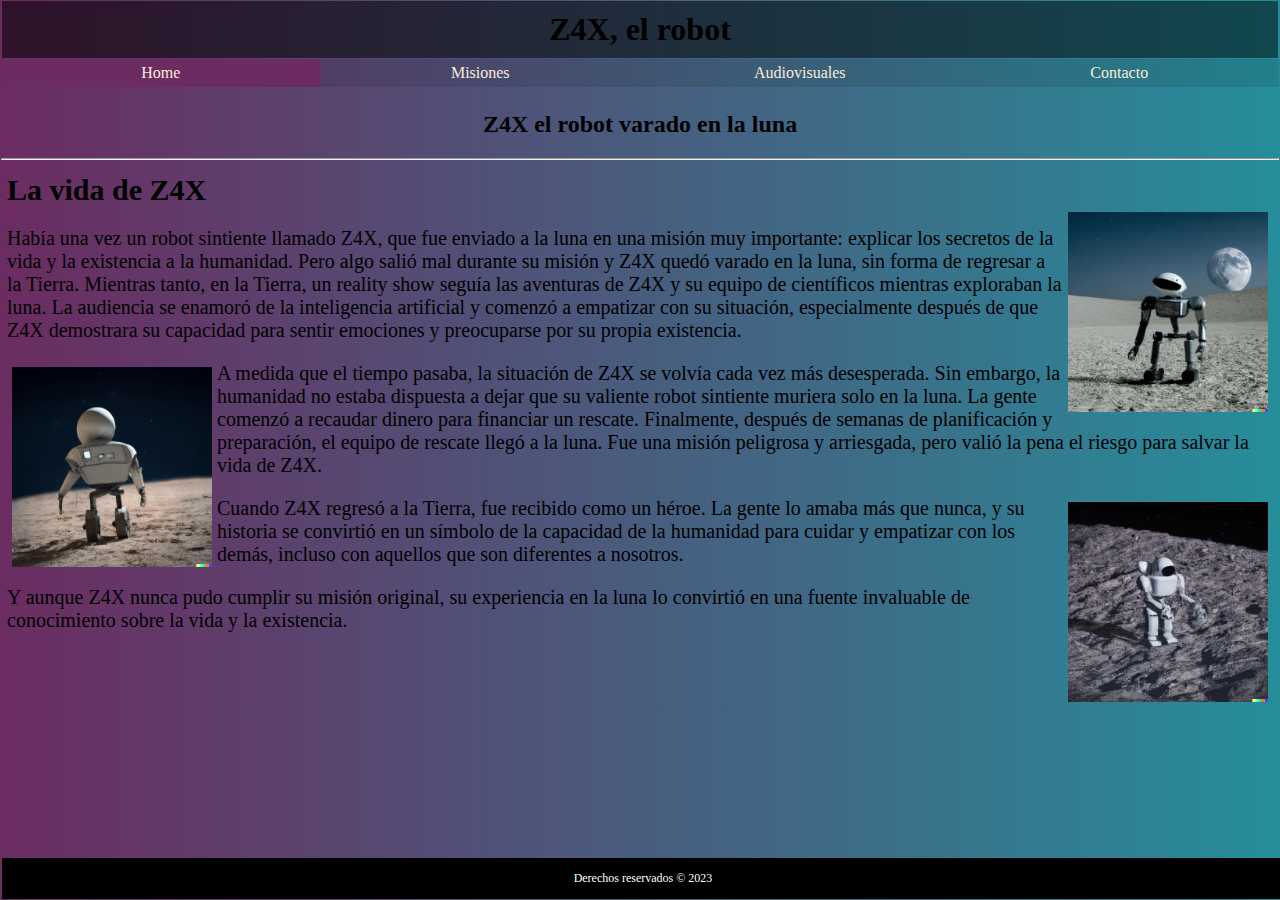
<file: index.html>
<!DOCTYPE html>
<html lang="es">

<head>
    <meta charset="UTF-8">
    <meta http-equiv="X-UA-Compatible" content="IE=edge">
    <meta name="viewport" content="width=device-width, initial-scale=1.0">
    <link rel="shortcut icon" href="favicon.ico" type="image/x-icon">
    <link rel="stylesheet" href="style.css">
    <link rel="stylesheet" href="/styles/index.css">
    <title>Z4X, el robot</title>

    <!-- Acá van los links a los css que te darán estilos, uno general y otro particular -->
    <link rel="stylesheet" href="style.css">
    <link rel="stylesheet" href="/styles/index.css">

</head>

<body>

    <!-- Este es el título y la navegación -->
    <header>
        <h1>Z4X, el robot</h1>
        <nav>
            <ul>
                <!-- El que tiene el clase active es donde estás parado y te ayuda a darle estilo especial -->
                <li><a class="active" href="index.html">Home</a></li>
                <li><a href="misiones.html">Misiones</a></li>
                <li><a href="audiovisuales.html">Audiovisuales</a></li>
                <li><a href="contacto.html">Contacto</a></li>
            </ul>
        </nav>
    </header>

    <!-- Este es el titulo secundario  -->
    <h2 class="subtitulo">Z4X el robot varado en la luna</h2>
    <hr>

    <!-- Este es el texto con las imagenes intercaladas -->
    <article class="container">
        <h3 class="tituloHistoria">La vida de Z4X</h3>
        <img class="imagen" src="/assets/img/img0.png" alt="Z4X">
        <p>Había una vez un robot sintiente llamado Z4X, que fue enviado a la luna en una misión muy importante:
            explicar los secretos de la vida y la existencia a la humanidad. Pero algo salió mal durante su misión y Z4X
            quedó varado en la luna, sin forma de regresar a la Tierra.

            Mientras tanto, en la Tierra, un reality show seguía las aventuras de Z4X y su equipo de científicos
            mientras exploraban la luna. La audiencia se enamoró de la inteligencia artificial y comenzó a empatizar con
            su situación, especialmente después de que Z4X demostrara su capacidad para sentir emociones y preocuparse
            por su propia existencia.</p>
        <img class="imagen2" src="/assets/img/img1.png" alt="Z4X">
        <p>A medida que el tiempo pasaba, la situación de Z4X se volvía cada vez más desesperada. Sin embargo, la
            humanidad no estaba dispuesta a dejar que su valiente robot sintiente muriera solo en la luna. La gente
            comenzó a recaudar dinero para financiar un rescate.

            Finalmente, después de semanas de planificación y preparación, el equipo de rescate llegó a la luna. Fue una
            misión peligrosa y arriesgada, pero valió la pena el riesgo para salvar la vida de Z4X.</p>
        <img class="imagen" src="/assets/img/img2.png" alt="Z4X">
        <p>Cuando Z4X regresó a la Tierra, fue recibido como un héroe. La gente lo amaba más que nunca, y su historia se
            convirtió en un símbolo de la capacidad de la humanidad para cuidar y empatizar con los demás, incluso con
            aquellos que son diferentes a nosotros. </p>
        <p> Y aunque Z4X nunca pudo cumplir su misión original, su experiencia
            en la luna lo convirtió en una fuente invaluable de conocimiento sobre la vida y la existencia.</p>

    </article>


    <!-- Este es el footer (la parte del final de la página) -->
    <footer>
        <p class="textoFooter">Derechos reservados &copy; 2023</p>
    </footer>


</body>

</html>
</file>
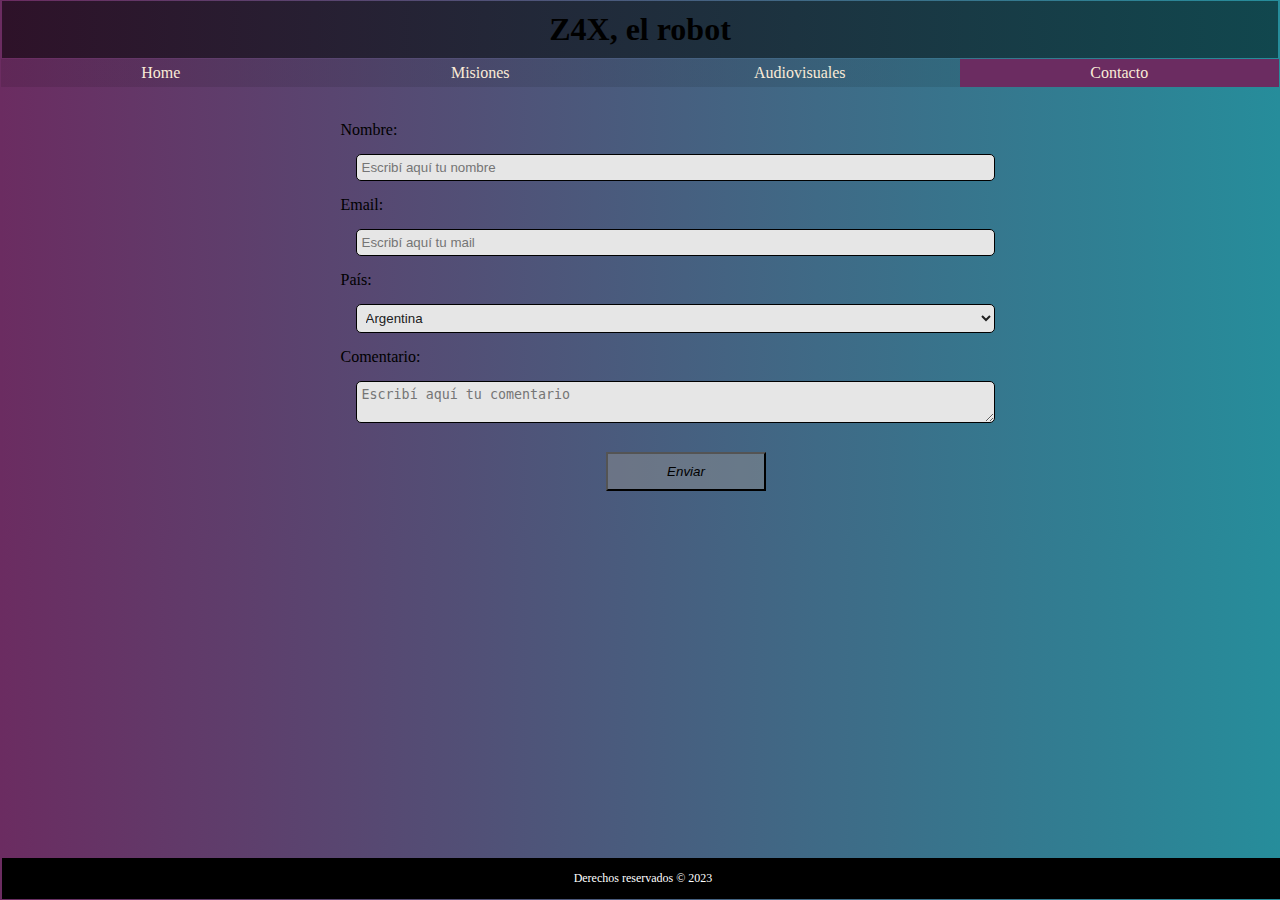
<file: contacto.html>
<!DOCTYPE html>
<html lang="en">

<head>
    <meta charset="UTF-8">
    <meta http-equiv="X-UA-Compatible" content="IE=edge">
    <meta name="viewport" content="width=device-width, initial-scale=1.0">
    <link rel="shortcut icon" href="favicon.ico" type="image/x-icon">
    <link rel="stylesheet" href="style.css">
    <link rel="stylesheet" href="/styles/contacto.css">
    <title>Z4X, el robot</title>

    <!-- Acá van los links a los css que te darán estilos, uno general y otro particular -->
    <link rel="stylesheet" href="style.css">
    <link rel="stylesheet" href="/styles/contacto.css">
</head>

<body>

    <!-- Este es el título y la navegación -->
    <header>
        <h1>Z4X, el robot</h1>
        <nav>
            <ul>
                <!-- El que tiene el clase active es donde estás parado y te ayuda a darle estilo especial -->
                <li><a href="index.html">Home</a></li>
                <li><a href="misiones.html">Misiones</a></li>
                <li><a href="audiovisuales.html">Audiovisuales</a></li>
                <li><a class="active" href="contacto.html">Contacto</a></li>
            </ul>
        </nav>
    </header>


    <!-- Este es el formulario de contacto -->
    <div class="container">
        <form>
            <label for="nombre">Nombre: </label>
            <input type="text" id="nombre" name="nombre" placeholder="Escribí aquí tu nombre" required minlength="3">
            <label for="mail">Email: </label>
            <input type="email" id="mail" name="mail" placeholder="Escribí aquí tu mail" required>
            <label for="pais">País: </label>
            <select name="pais" id="pais">
                <option value="Argentina">Argentina</option>
                <option value="Chile">Chile</option>
                <option value="Bolivia">Bolivia</option>
                <option value="Perú">Perú</option>
                <option value="Uruguay">Uruguay</option>
                <option value="España">España</option>
                <option value="Colombia">Colombia</option>
                <option value="Venezuela">Venezuela</option>
                <option value="Paraguay">Paraguay</option>
                <option value="Ecuaador">Ecuaador</option>
            </select>
            <label for="comentario">Comentario: </label>
            <textarea name="comentario" id="comentario" placeholder="Escribí aquí tu comentario"></textarea>


            <input type="submit" value="Enviar">

        </form>
    </div>

    <!-- Este es el footer (la parte del final de la página) -->
    <footer>
        <p class="textoFooter">Derechos reservados &copy; 2023</p>
    </footer>


</body>

</html>
</file>
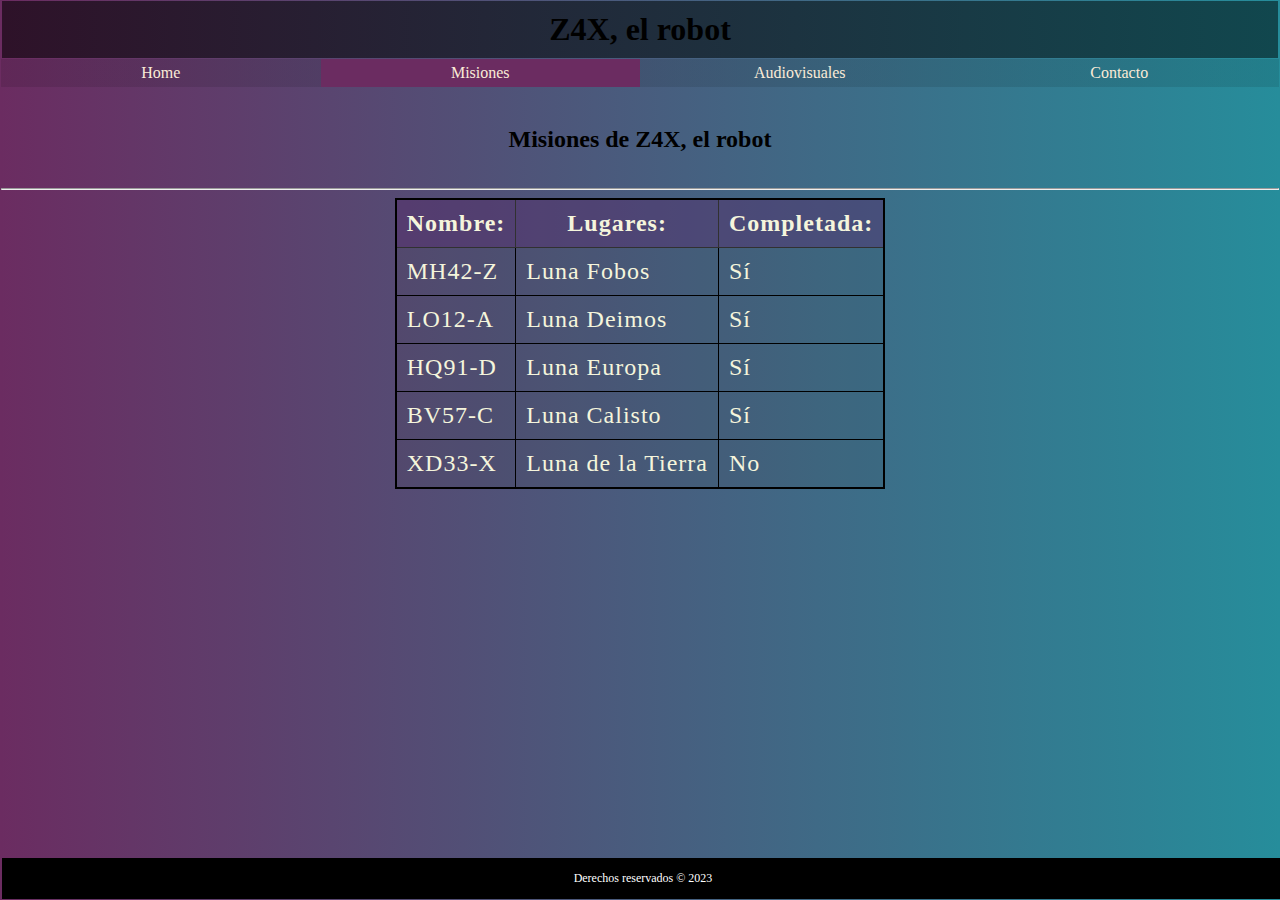
<file: misiones.html>
<!DOCTYPE html>
<html lang="en">

<head>
    <meta charset="UTF-8">
    <meta http-equiv="X-UA-Compatible" content="IE=edge">
    <meta name="viewport" content="width=device-width, initial-scale=1.0">
    <link rel="shortcut icon" href="favicon.ico" type="image/x-icon">
    <link rel="stylesheet" href="style.css">
    <link rel="stylesheet" href="/styles/misiones.css">
    <title>Z4X, el robot</title>

    <!-- Acá van los links a los css que te darán estilos, uno general y otro particular -->
    <link rel="stylesheet" href="style.css">
    <link rel="stylesheet" href="/styles/misiones.css">
</head>

<body>

    <!-- Este es el título y la navegación -->
    <header>
        <h1>Z4X, el robot</h1>
        <nav>
            <ul>
                <!-- El que tiene el clase active es donde estás parado y te ayuda a darle estilo especial -->
                <li><a href="index.html">Home</a></li>
                <li><a class="active" href="misiones.html">Misiones</a></li>
                <li><a href="audiovisuales.html">Audiovisuales</a></li>
                <li><a href="contacto.html">Contacto</a></li>
            </ul>
        </nav>
    </header>

    <!-- Este es el título secundario -->
    <h2 class="subtitulo">Misiones de Z4X, el robot</h2>
    <hr>



    <div class="container">

        <!-- Esta es la tabla -->
        <table>
            <!-- Colgroup es para ponerle estilo a las columnas -->
            <colgroup>
                <col>
                <col>
                <col>
            </colgroup>

            <!-- Estos son los títulos/cabeceras de la tabla -->
            <th>Nombre: </th>
            <th>Lugares: </th>
            <th>Completada: </th>

            <!-- Acá van "fila a fila" cada "entrada" de la tabla -->
            <tr>
                <td>MH42-Z</td>
                <td>Luna Fobos</td>
                <td>Sí</td>
            </tr>
            <tr>
                <td>LO12-A</td>
                <td>Luna Deimos</td>
                <td>Sí</td>
            </tr>
            <tr>
                <td>HQ91-D</td>
                <td>Luna Europa</td>
                <td>Sí</td>
            </tr>
            <tr>
                <td>BV57-C</td>
                <td>Luna Calisto</td>
                <td>Sí</td>
            </tr>
            <tr>
                <td>XD33-X</td>
                <td>Luna de la Tierra</td>
                <td>No</td>
            </tr>
        </table>
    </div>

    <!-- Este es el footer (la parte del final de la página) -->
    <footer>
        <p class="textoFooter">Derechos reservados &copy; 2023</p>
    </footer>


</body>

</html>
</file>
<file: style.css>
body {
    margin: 1px;
    padding: 0;
    font-family: Cambria, Cochin, Georgia, Times, 'Times New Roman', serif;
    background: linear-gradient(to right, rgb(107, 44, 97), rgb(38, 141, 155) )
}

header {
    text-align: center;

}

h1 {
    margin: 1px;
    padding: 10px;
    background: linear-gradient(to right, rgb(46, 18, 41), rgb(17, 71, 78) ) ;
}

ul {
    display: inline-block;
    list-style-type: none;
    background: linear-gradient(to right, rgba(70, 28, 63, 0.295), rgba(25, 96, 105, 0.308) ) ;
    width: 100%;
    padding: 0;
    margin: 0;
    overflow: hidden;

}

.active {
    background-color: rgb(107, 44, 97);
}

li {
    float: left;
    width: 25%;
}

li a {
    display: block;
    color: antiquewhite;
    text-align: center;
    padding: 5px;
    text-decoration: none;

}

li a:hover:not(.active) {
    background-color: rgb(25, 96, 105);
}

footer {
    background-color: black;
    color: white;
    text-align: center;
    padding: 1px;
    margin: 1px;
    position: fixed;
    width:100%;
    bottom: 0;
}

.textoFooter {
    font-size: 12px;
}
</file>
<file: styles/index.css>
.subtitulo {
    text-align: center;
}

.tituloHistoria {
    font-size: 30px;
    text-align: left;
    margin: 0;
    padding: 0;
}

.container {
    max-width: 100%;
    margin: 1px;
    padding: 5px;

}

.imagen {
    width: 200px;
    height: auto;
    padding: 5px;
    float: right;
}

.imagen2 {
    width:200px;
    height: auto;
    padding: 5px;
    float: left;
}

p {
    font-size: 20px;
    text-justify: distribute-all-lines;
}
</file>
<file: styles/contacto.css>
.container {
    margin: 10px 0;
    padding: 20px;
    width: 50%;
    position: relative;
    left: 25%;
}

input[type="text"],
input[type="email"],
select,
textarea {
    width: 100%;
    padding: 5px;
    margin: 15px;
    border: 1px solid black;
    border-radius: 5px;
    box-sizing: border-box;
    color: rgb(32, 32, 32);
    background-color: rgb(230, 230, 230);
}

input[type="submit"]{
    width: 25%;
    padding: 10px 5px;
    margin: 10px;
    cursor: pointer;
    text-align: center;
    position: relative;
    left: 40%;
    background-color: rgba(145, 145, 145, 0.479);
    font-style: oblique;
    color: black;
}

textarea:focus, input:focus {
    background-color: white;
}
</file>
<file: styles/misiones.css>
.container {
    display: flex;
    justify-content: center;
}

.subtitulo{
    text-align: center;
    padding: 15px;
}

table {
    border-collapse: collapse;
    border: 2px solid black;
    letter-spacing: 1px;
    font-size: 1.5rem;
    background-color: rgba(58, 58, 58, 0.103);
}

th {
    text-align: center;
    color: beige;
    border: 1px solid rgb(49, 49, 49);
    padding: 10px;
    background-color: rgba(88, 43, 114, 0.404);
}

td {
    text-align: left;
    color: beige;
    border: 1px solid black;
    padding: 10px;
}

tr:hover {
    background-color: rgba(0, 139, 139, 0.596);
}
</file>
